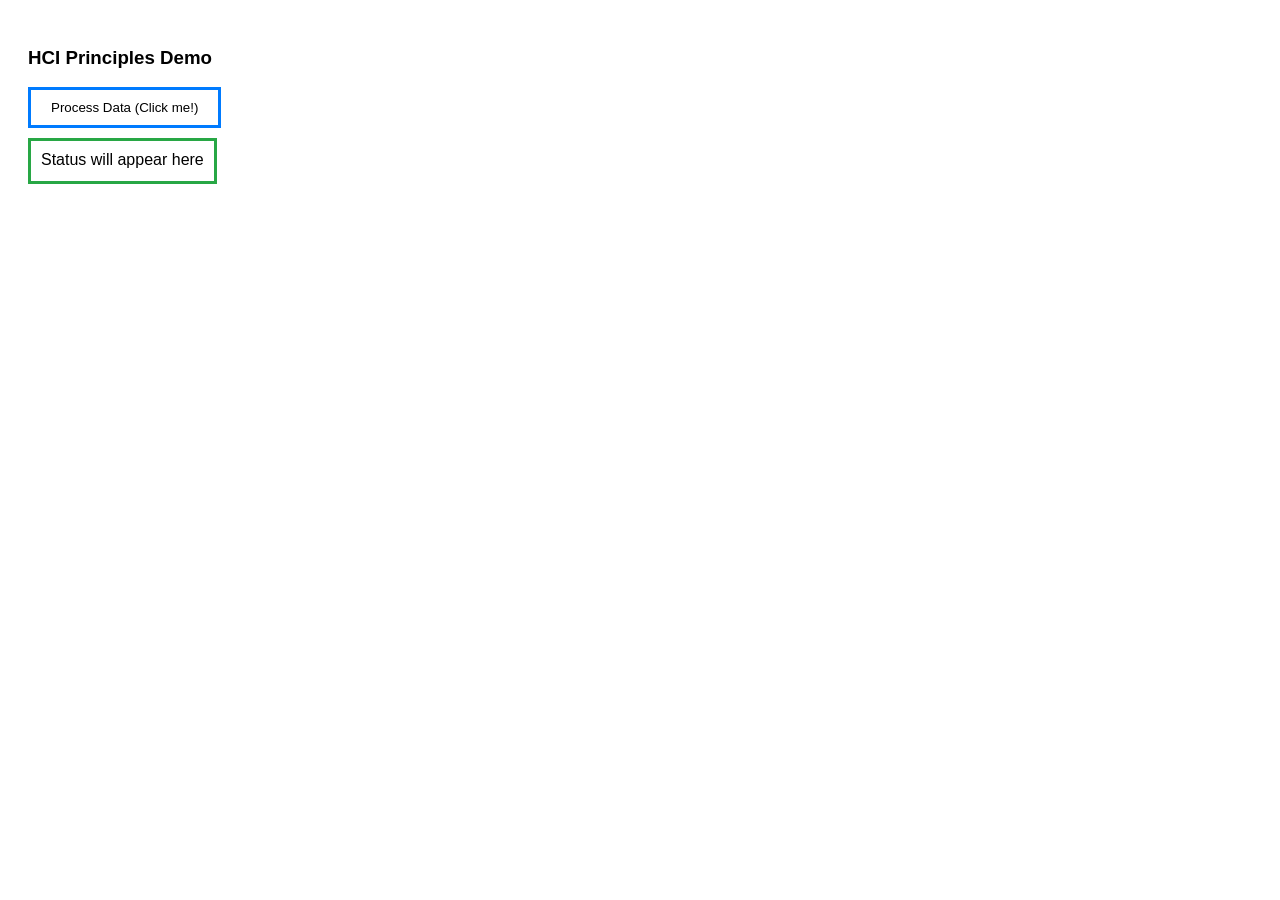
<file: HCI button lab 3-4/index.html>
<!DOCTYPE html>
<html lang="en">
<head>
    <meta charset="UTF-8">
    <meta name="viewport" content="width=device-width, initial-scale=1.0">
    <title>HCI Button Lab</title>
    <link rel="stylesheet" href="style.css">
</head>
<body>

    <h3>HCI Principles Demo</h3>
    
    <button id="actionBtn">
        Process Data (Click me!)
    </button>
    
    <div id="status">Status will appear here</div>

    <script src="script.js"></script>
</body>
</html>
</file>
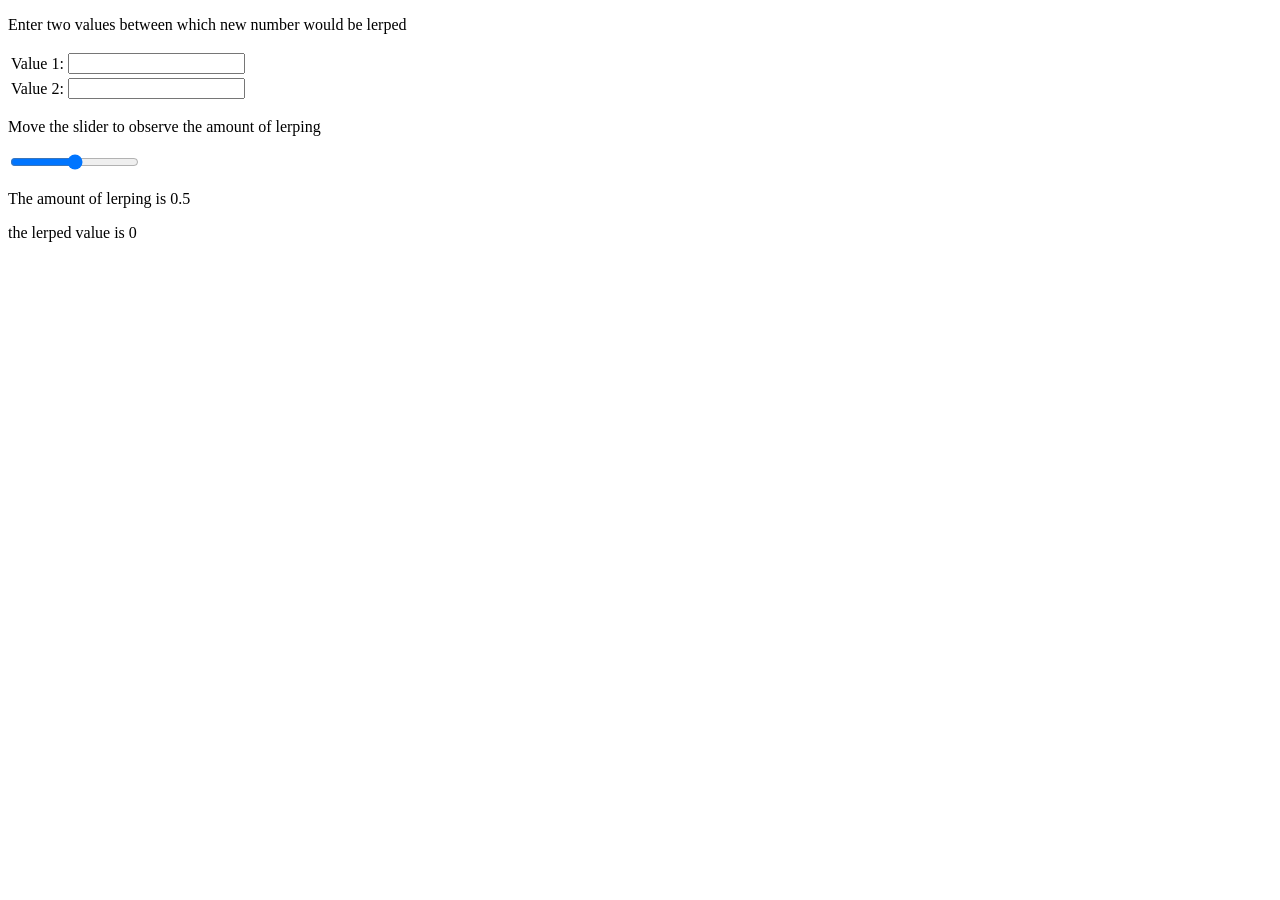
<file: lerp week 8/index.html>
<!DOCTYPE html>
<html lang="en">  
<head>
    <meta charset="UTF-8">
    <meta name="viewport" content="width=device-width, initial-scale=1.0">
    <title>Week 08: LERP Lab</title> 
</head>
<body>
<p> Enter two values between which new number would be lerped</p>
<table>
    <tr>
        <td>Value 1:</td>
        <td><input type="number" id="value1"></td>
    </tr>
    <tr>
        <td>Value 2:</td>
        <td><input type="number" id="value2"></td>
    </tr>
</table>
<p>Move the slider to observe the amount of lerping</p>

<input type="range" id="lerpSlider" min="0" max="1" step="0.01" value="0.5">
<p id="result"></p>

<p> The amount of lerping is <span id="lerpAmount"></span></p>
<p> the lerped value is <span id="lerpedValue"></span></p>
<script>
    const value1Input = document.getElementById('value1');
    const value2Input = document.getElementById('value2');
    const lerpSlider = document.getElementById('lerpSlider');
    const resultDisplay = document.getElementById('result');
    const lerpAmountDisplay = document.getElementById('lerpAmount');
    const lerpedValueDisplay = document.getElementById('lerpedValue');

    //lerp
    function lerp(start, end, t) {
        return start * (1 - t) + end * t;
    }

    // by the help of AI 
    function updateLerp() {
        const start = parseFloat(value1Input.value) || 0;
        const end = parseFloat(value2Input.value) || 0;
        const t = parseFloat(lerpSlider.value);

        lerpAmountDisplay.textContent = t;
        lerpedValueDisplay.textContent = lerp(start, end, t);
    }

    // Listen for changes on all three inputs
    lerpSlider.addEventListener('input', updateLerp);
    value1Input.addEventListener('input', updateLerp);
    value2Input.addEventListener('input', updateLerp);

    // Run once on load to show initial value
    updateLerp();


</script>
</body>
</html>
</file>
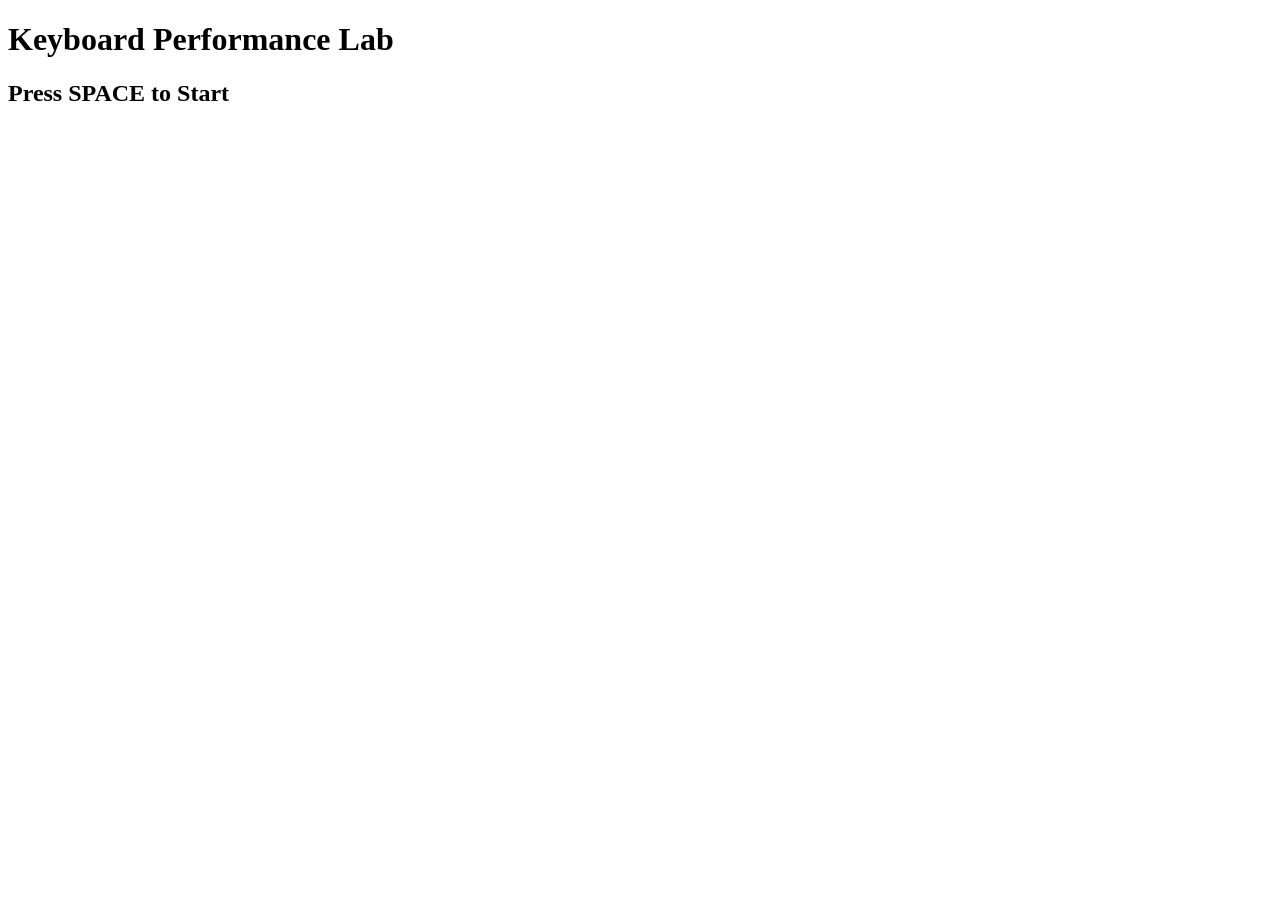
<file: Lab Week 7/Keyboard lab/index.html>
<!DOCTYPE html>
<html>
<body>
    <h1>Keyboard Performance Lab</h1>
    <h2 id="display">Press SPACE to Start</h2>
    <p id="time"></p>

    <script>
        let start;
        let target = "";
        let alphabet = "ABCDEFGHIJKLMNOPQRSTUVWXYZ";

        // onkeydown event listener to capture key presses. e is the event object that contains information about the key press.
        document.onkeydown = function(e) {
            let key = e.key.toUpperCase(); // Convert the pressed key to uppercase for comparison

            // Start logic
            if (target == "" && key == " ") {
                next();
            } 
            // Match logic
            else if (key === target) {
                let end = Date.now();
                document.getElementById("time").innerHTML = "Reaction: " + (end - start) + "ms";
                next();
            }
        };

        function next() {
            target = alphabet[Math.floor(Math.random() * 26)];
            document.getElementById("display").innerHTML = "Press: " + target;
            start = Date.now(); // Record start time
        }
    </script>
</body>
</html>
</file>
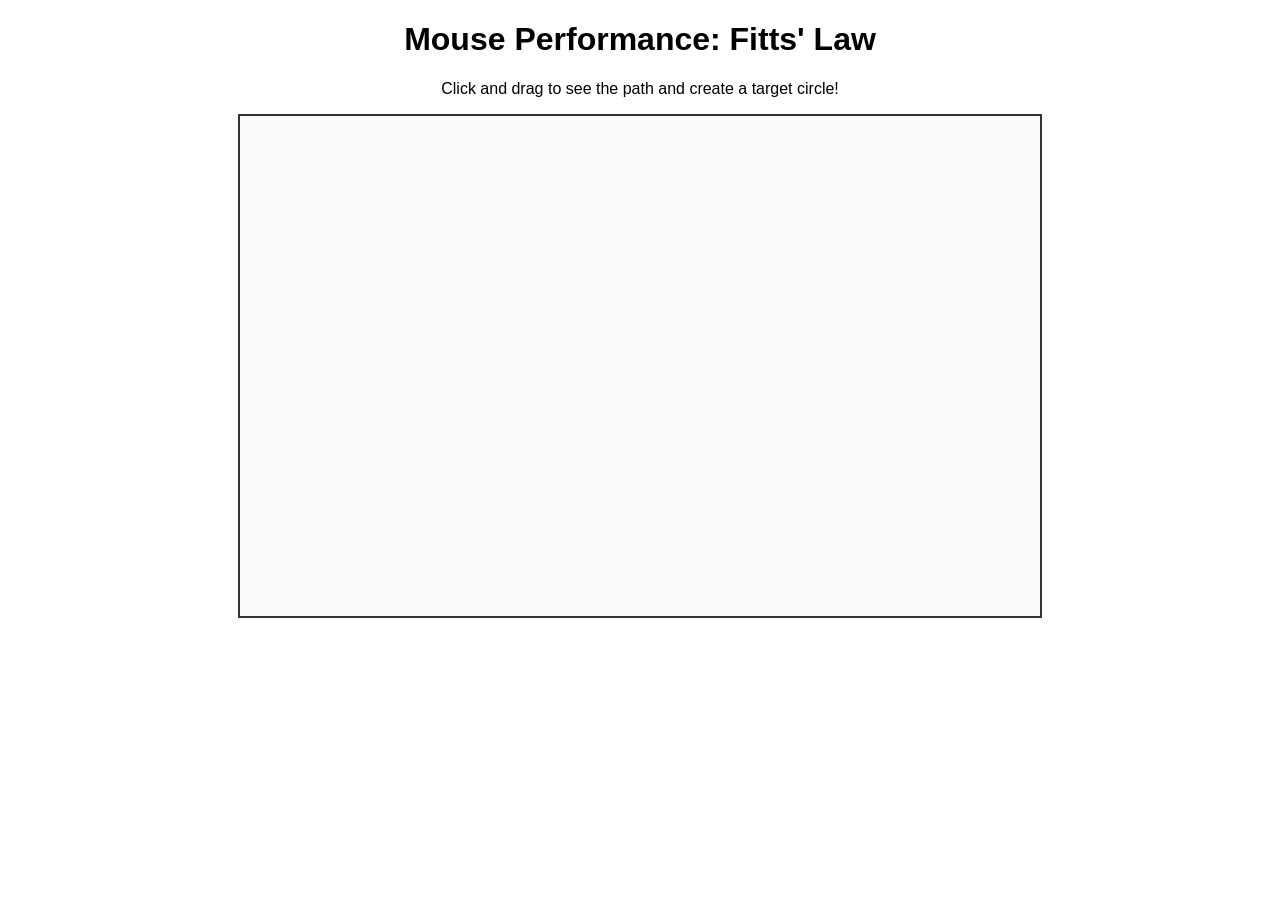
<file: Lab Week 7/mouse lab/index.html>
<!DOCTYPE html>
<html>
<head>
    <style>
        body { font-family: Arial; text-align: center; }
        canvas { border: 2px solid #333; background: #fafafa; cursor: crosshair; }
    </style>
</head>
<body>
    <h1>Mouse Performance: Fitts' Law</h1>
    <p id="info">Click and drag to see the path and create a target circle!</p>
    <canvas id="labCanvas" width="800" height="500"></canvas>

    <script>
        const canvas = document.getElementById("labCanvas");
        const ctx = canvas.getContext("2d");
        let sX, sY, isDrawing = false;

        canvas.onmousedown = function(e) {
            sX = e.offsetX;
            sY = e.offsetY;
            isDrawing = true;
        };

        canvas.onmousemove = function(e) {
            if (!isDrawing) return;
            
            // Clear and redraw to show "active" dragging
            ctx.clearRect(0, 0, 800, 500);
            
            // Draw Start Point
            ctx.fillStyle = "red";
            ctx.beginPath(); ctx.arc(sX, sY, 5, 0, 7); ctx.fill();

            // Draw Path from Start to current Cursor
            ctx.strokeStyle = "#aaa";
            ctx.setLineDash([5, 5]); // Dashed line for the path
            ctx.beginPath();
            ctx.moveTo(sX, sY);
            ctx.lineTo(e.offsetX, e.offsetY);
            ctx.stroke();
        };

        canvas.onmouseup = function(e) {
            isDrawing = false;
            let eX = e.offsetX;
            let eY = e.offsetY;

            // 1. Calculate Distance (D)
            let D = Math.sqrt((eX - sX)**2 + (eY - sY)**2);
            let W = 50; // Width of our target circle

            // 2. Final Drawing
            ctx.setLineDash([]); // Solid line for target
            ctx.strokeStyle = "blue";
            ctx.lineWidth = 3;
            ctx.beginPath();
            ctx.arc(eX, eY, W/2, 0, 7);
            ctx.stroke();

            // 3. Fitts' Law Calculation
            let ID = Math.log2((D / W) + 1);
            document.getElementById("info").innerHTML = 
                "<b>Distance (D):</b> " + D.toFixed(0) + "px | " +
                "<b>Target Width (W):</b> " + W + "px | " +
                "<b>ID:</b> " + ID.toFixed(2) + " bits";
        };
    </script>
</body>
</html>
</file>
<file: HCI button lab 3-4/style.css>
body { 
    font-family: Arial, sans-serif; 
    padding: 20px; 
}

/* AFFORDANCE - Blue border indicates it is an interactive element */
#actionBtn {
    padding: 10px 20px;
    border: 3px solid #007bff;
    background: white;
    cursor: pointer;
    width: fit-content;

}
/* SIGNIFIER - Tooltip for Discoverability on hover */
#actionBtn:hover::after {
    content: " Click to process (Max 3)";
    position: absolute;
    background: #333;
    color: #fff;
    padding: 5px;
    border-radius: 4px;
    font-size: 12px;
    margin-left: 10px;
}

/* MAPPING - Status container styling */
#status {
    margin-top: 10px;
    border: 3px solid #28a745; /* Green */
    padding: 10px;
    min-height: 20px;
    width: fit-content;
}

/* FEEDBACK - Yellow background and scale down on click */
.click-feedback {
    background-color: #ffc107 !important;
    transform: scale(0.95);
}

/* CONSTRAINT - Red border when disabled */
.constrained {
    border-color: #dc3545 !important;
}

/* SIGNIFIER - Purple background when state is locked */
.disabled-signifier {
    background-color: #6f42c1 !important;
    color: white;
    opacity: 0.7;
}
</file>
